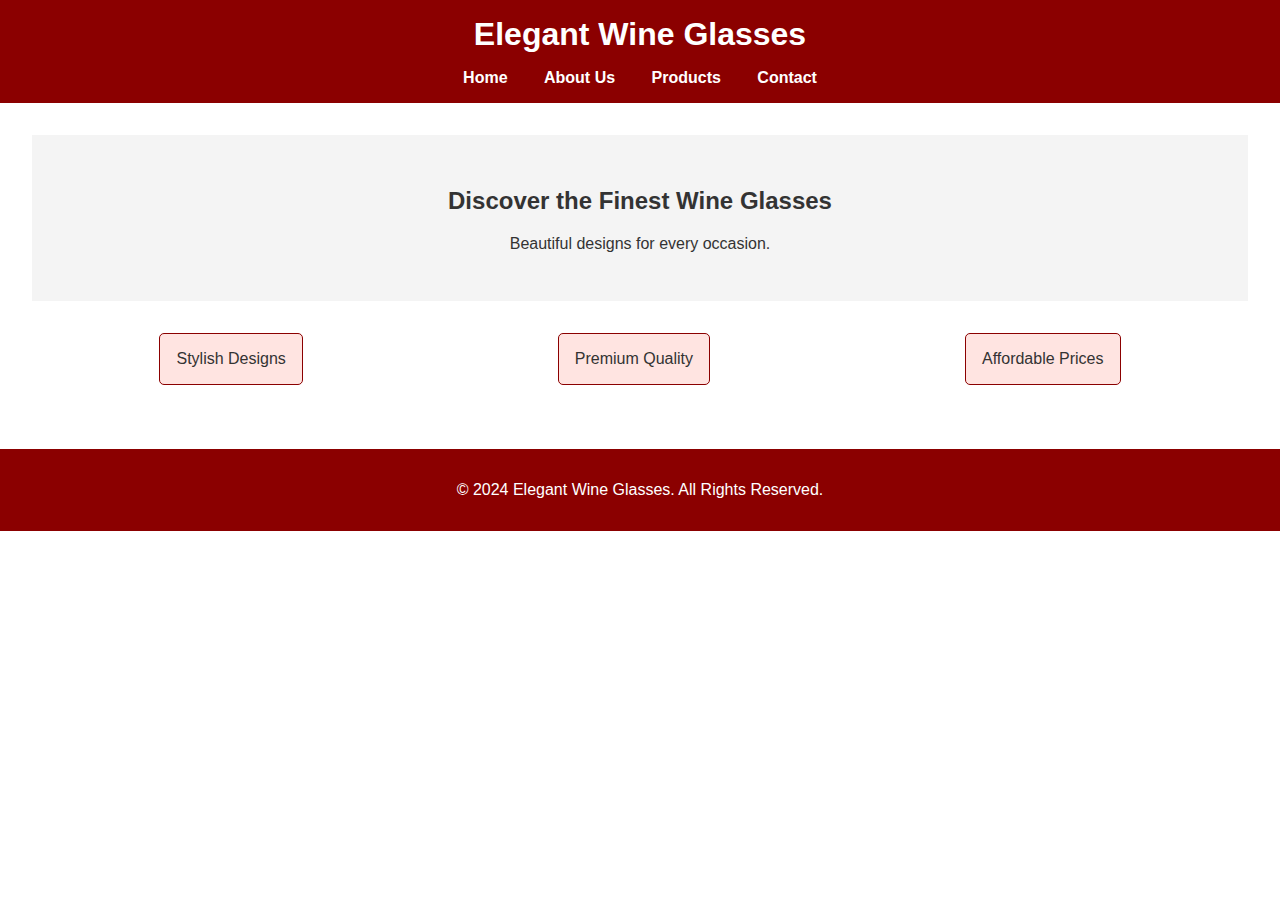
<file: index.html>
<!DOCTYPE html>
<html lang="en">
<head>
    <meta charset="UTF-8">
    <meta name="viewport" content="width=device-width, initial-scale=1.0">
    <title>Wine Glass Business</title>
    <link rel="stylesheet" href="style.css">
</head>
<body>
    <header>
        <h1>Elegant Wine Glasses</h1>
        <nav>
            <a href="index.html">Home</a>
            <a href="about.html">About Us</a>
            <a href="products.html">Products</a>
            <a href="contact.html">Contact</a>
        </nav>
    </header>
    <main>
        <section class="hero">
            <h2>Discover the Finest Wine Glasses</h2>
            <p>Beautiful designs for every occasion.</p>
        </section>
        <section class="highlights">
            <div class="highlight">Stylish Designs</div>
            <div class="highlight">Premium Quality</div>
            <div class="highlight">Affordable Prices</div>
        </section>
    </main>
    <footer>
        <p>&copy; 2024 Elegant Wine Glasses. All Rights Reserved.</p>
    </footer>
</body>
</html>
</file>
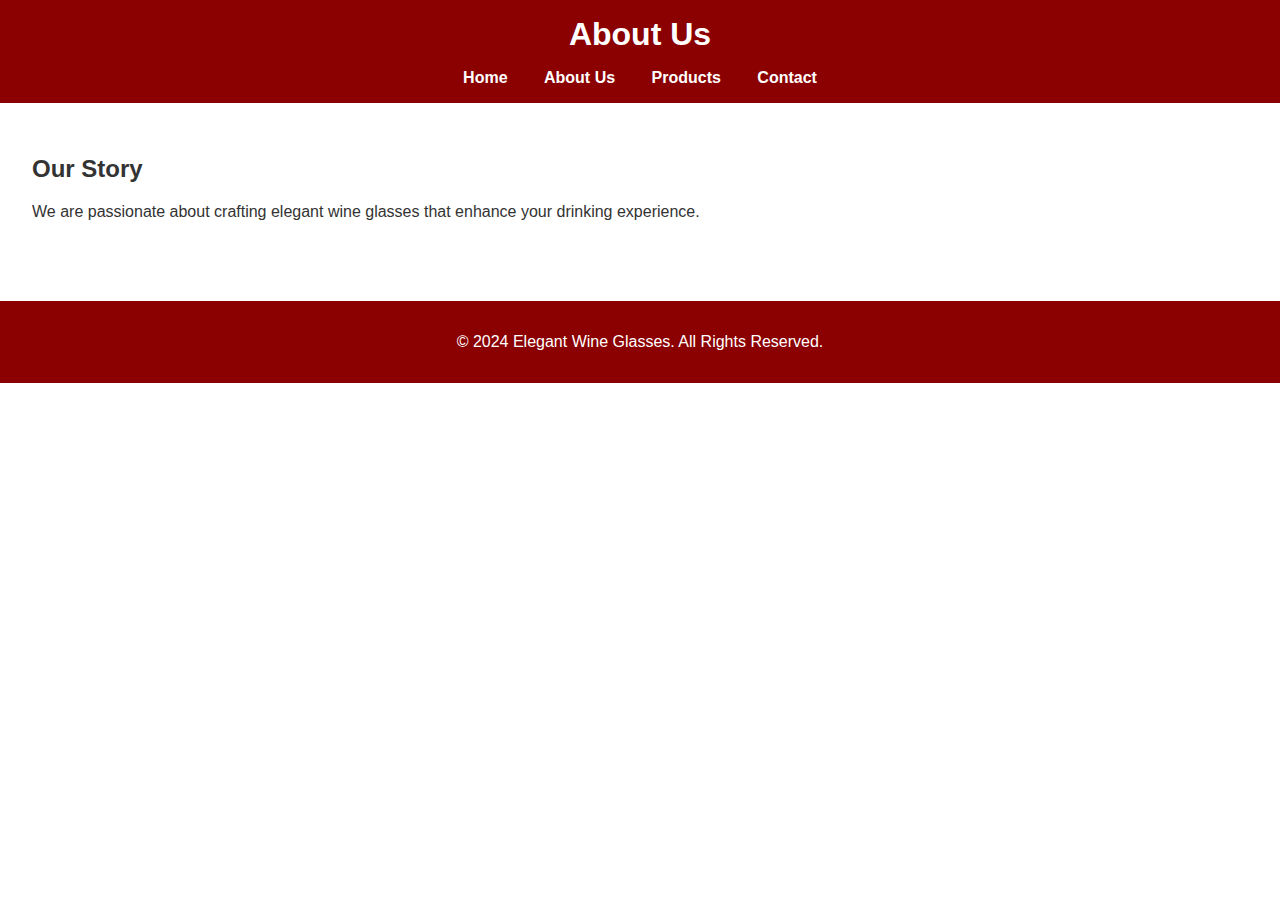
<file: about.html>
<!DOCTYPE html>
<html lang="en">
<head>
    <meta charset="UTF-8">
    <meta name="viewport" content="width=device-width, initial-scale=1.0">
    <title>About Us - Wine Glass Business</title>
    <link rel="stylesheet" href="style.css">
</head>
<body>
    <header>
        <h1>About Us</h1>
        <nav>
            <a href="index.html">Home</a>
            <a href="about.html">About Us</a>
            <a href="products.html">Products</a>
            <a href="contact.html">Contact</a>
        </nav>
    </header>
    <main>
        <section class="content">
            <h2>Our Story</h2>
            <p>We are passionate about crafting elegant wine glasses that enhance your drinking experience.</p>
        </section>
    </main>
    <footer>
        <p>&copy; 2024 Elegant Wine Glasses. All Rights Reserved.</p>
    </footer>
</body>
</html>
</file>
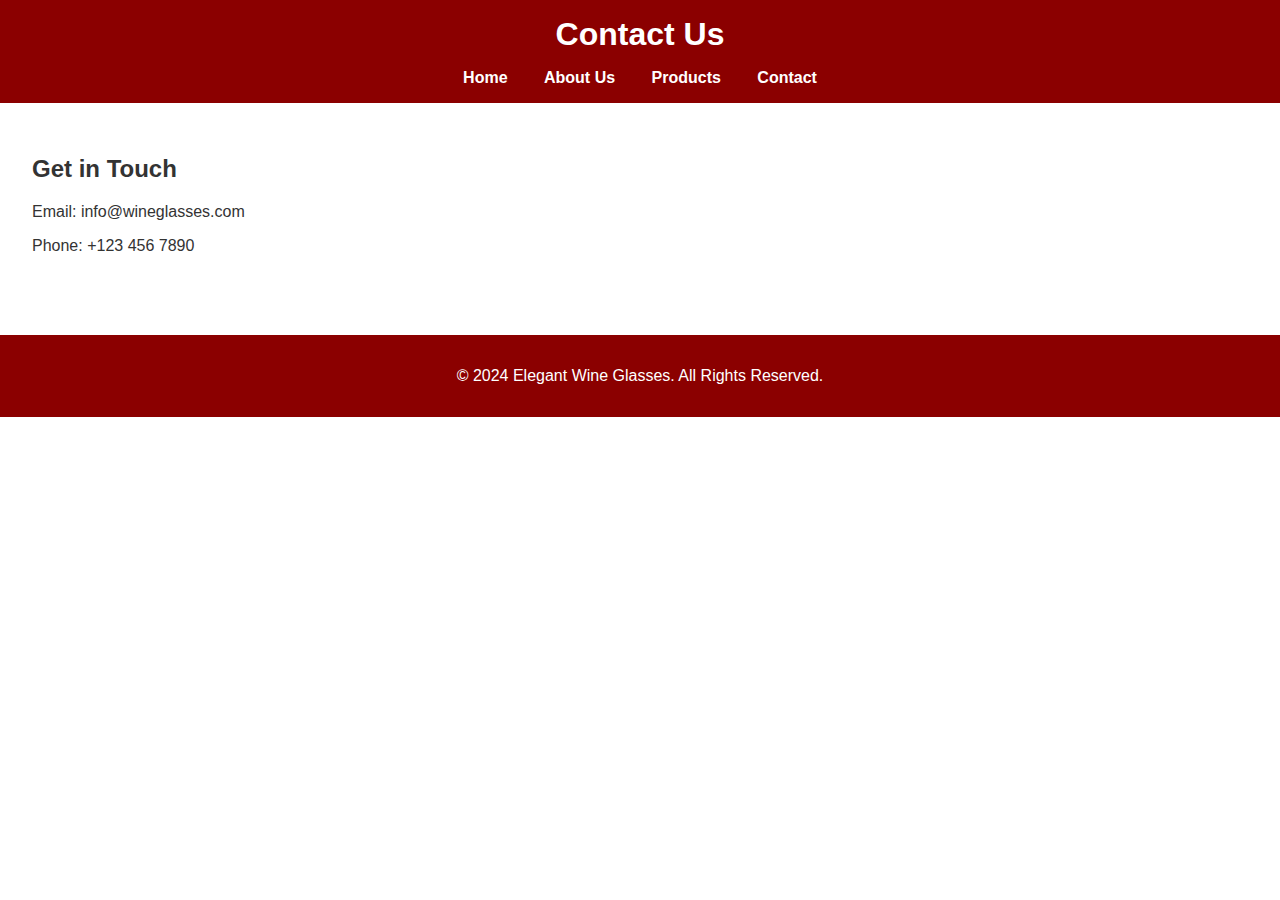
<file: contact.html>
<!DOCTYPE html>
<html lang="en">
<head>
    <meta charset="UTF-8">
    <meta name="viewport" content="width=device-width, initial-scale=1.0">
    <title>Contact Us - Wine Glass Business</title>
    <link rel="stylesheet" href="style.css">
</head>
<body>
    <header>
        <h1>Contact Us</h1>
        <nav>
            <a href="index.html">Home</a>
            <a href="about.html">About Us</a>
            <a href="products.html">Products</a>
            <a href="contact.html">Contact</a>
        </nav>
    </header>
    <main>
        <section class="contact-info">
            <h2>Get in Touch</h2>
            <p>Email: info@wineglasses.com</p>
            <p>Phone: +123 456 7890</p>
        </section>
    </main>
    <footer>
        <p>&copy; 2024 Elegant Wine Glasses. All Rights Reserved.</p>
    </footer>
</body>
</html>
</file>
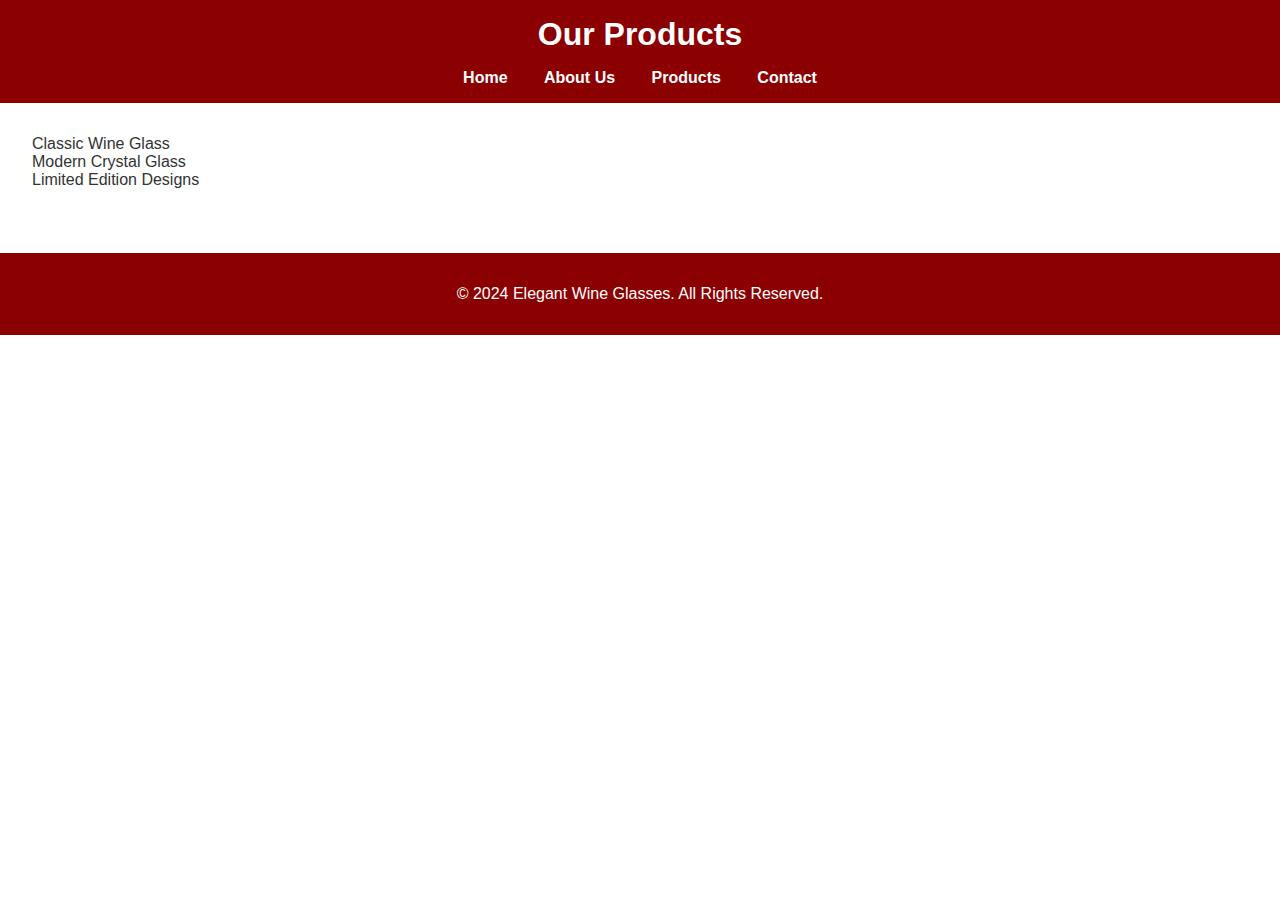
<file: products.html>
<!DOCTYPE html>
<html lang="en">
<head>
    <meta charset="UTF-8">
    <meta name="viewport" content="width=device-width, initial-scale=1.0">
    <title>Our Products - Wine Glass Business</title>
    <link rel="stylesheet" href="style.css">
</head>
<body>
    <header>
        <h1>Our Products</h1>
        <nav>
            <a href="index.html">Home</a>
            <a href="about.html">About Us</a>
            <a href="products.html">Products</a>
            <a href="contact.html">Contact</a>
        </nav>
    </header>
    <main>
        <section class="product-list">
            <div class="product">Classic Wine Glass</div>
            <div class="product">Modern Crystal Glass</div>
            <div class="product">Limited Edition Designs</div>
        </section>
    </main>
    <footer>
        <p>&copy; 2024 Elegant Wine Glasses. All Rights Reserved.</p>
    </footer>
</body>
</html>
</file>
<file: style.css>
body {
    font-family: Arial, sans-serif;
    margin: 0;
    padding: 0;
    color: #333;
}

header {
    background-color: #8B0000;
    color: #fff;
    padding: 1em 0;
    text-align: center;
}

header h1 {
    margin: 0;
}

nav {
    margin-top: 1em;
}

nav a {
    color: #fff;
    text-decoration: none;
    margin: 0 1em;
    font-weight: bold;
}

main {
    padding: 2em;
}

.hero {
    text-align: center;
    background-color: #f4f4f4;
    padding: 2em;
    margin-bottom: 2em;
}

.highlights {
    display: flex;
    justify-content: space-around;
    text-align: center;
}

.highlight {
    padding: 1em;
    background: #ffe4e1;
    border: 1px solid #8B0000;
    border-radius: 5px;
}

footer {
    background-color: #8B0000;
    color: #fff;
    text-align: center;
    padding: 1em 0;
    margin-top: 2em;
}
</file>
